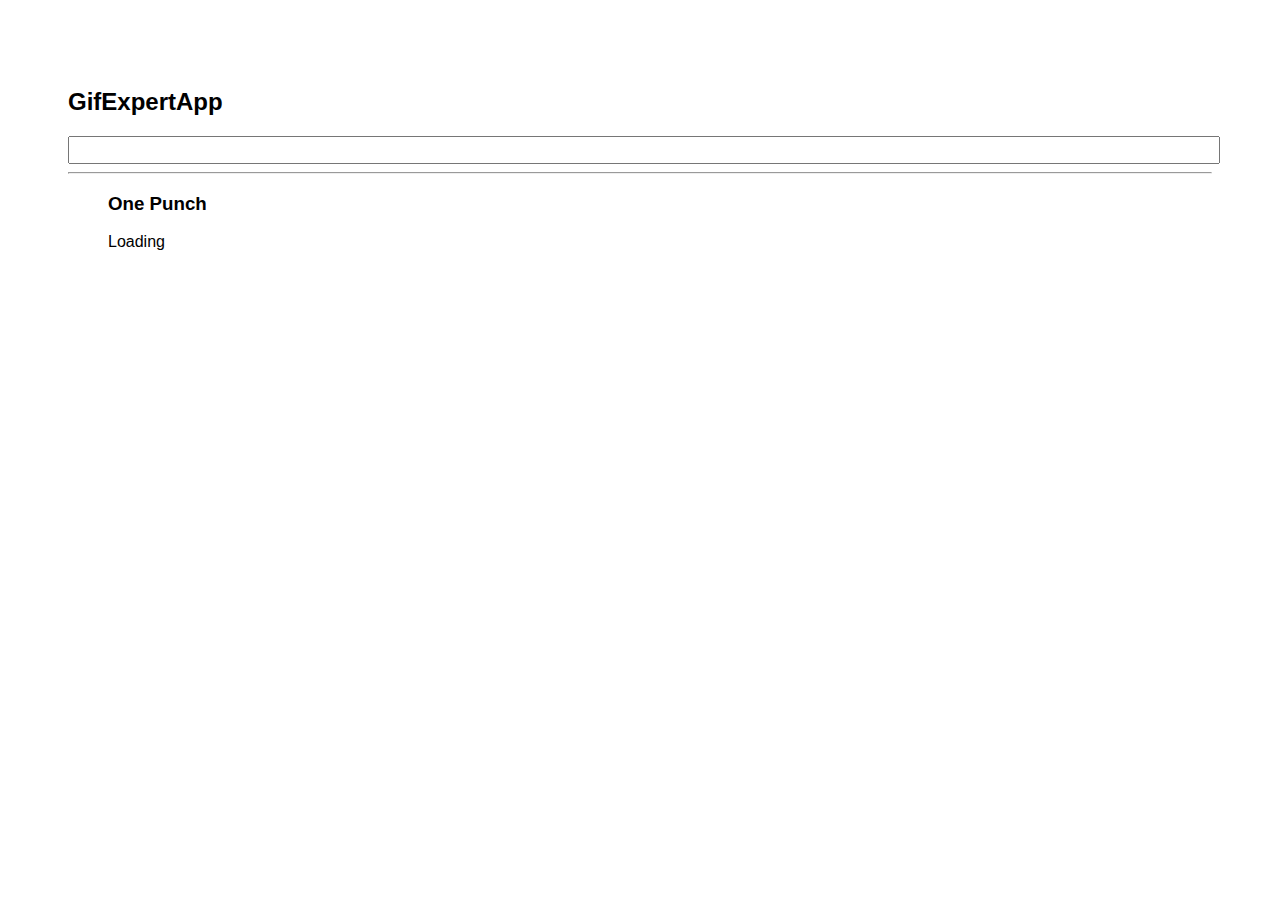
<file: docs/index.html>
<!doctype html>
<html lang="en">

<head>
    <meta charset="utf-8" />
    <link rel="icon" href="./favicon.ico" />
    <meta name="viewport" content="width=device-width,initial-scale=1" />
    <meta name="theme-color" content="#000000" />
    <meta name="description" content="Web site created using create-react-app" />
    <link rel="apple-touch-icon" href="./logo192.png" />
    <link rel="manifest" href="./manifest.json" />
    <link rel="stylesheet" href="https://cdnjs.cloudflare.com/ajax/libs/animate.css/4.1.1/animate.min.css" />
    <title>Expert App</title>
    <link href="./static/css/main.3a61cb48.chunk.css" rel="stylesheet">
</head>

<body><noscript>You need to enable JavaScript to run this app.</noscript>
    <div id="root"></div>
    <script>!function (e) { function r(r) { for (var n, p, f = r[0], i = r[1], l = r[2], c = 0, s = []; c < f.length; c++)p = f[c], Object.prototype.hasOwnProperty.call(o, p) && o[p] && s.push(o[p][0]), o[p] = 0; for (n in i) Object.prototype.hasOwnProperty.call(i, n) && (e[n] = i[n]); for (a && a(r); s.length;)s.shift()(); return u.push.apply(u, l || []), t() } function t() { for (var e, r = 0; r < u.length; r++) { for (var t = u[r], n = !0, f = 1; f < t.length; f++) { var i = t[f]; 0 !== o[i] && (n = !1) } n && (u.splice(r--, 1), e = p(p.s = t[0])) } return e } var n = {}, o = { 1: 0 }, u = []; function p(r) { if (n[r]) return n[r].exports; var t = n[r] = { i: r, l: !1, exports: {} }; return e[r].call(t.exports, t, t.exports, p), t.l = !0, t.exports } p.m = e, p.c = n, p.d = function (e, r, t) { p.o(e, r) || Object.defineProperty(e, r, { enumerable: !0, get: t }) }, p.r = function (e) { "undefined" != typeof Symbol && Symbol.toStringTag && Object.defineProperty(e, Symbol.toStringTag, { value: "Module" }), Object.defineProperty(e, "__esModule", { value: !0 }) }, p.t = function (e, r) { if (1 & r && (e = p(e)), 8 & r) return e; if (4 & r && "object" == typeof e && e && e.__esModule) return e; var t = Object.create(null); if (p.r(t), Object.defineProperty(t, "default", { enumerable: !0, value: e }), 2 & r && "string" != typeof e) for (var n in e) p.d(t, n, function (r) { return e[r] }.bind(null, n)); return t }, p.n = function (e) { var r = e && e.__esModule ? function () { return e.default } : function () { return e }; return p.d(r, "a", r), r }, p.o = function (e, r) { return Object.prototype.hasOwnProperty.call(e, r) }, p.p = "/"; var f = this["webpackJsonpgif-expert-app"] = this["webpackJsonpgif-expert-app"] || [], i = f.push.bind(f); f.push = r, f = f.slice(); for (var l = 0; l < f.length; l++)r(f[l]); var a = i; t() }([])</script>
    <script src="./static/js/2.c2141f2b.chunk.js"></script>
    <script src="./static/js/main.029c30cc.chunk.js"></script>
</body>

</html>
</file>
<file: docs/static/css/main.3a61cb48.chunk.css>
*{font-family:Helvetica,Arial,sans-serif}body{padding:60px}input{color:grey;font-size:1.2rem;width:100%}.card-grid{display:flex;flex-direction:row;flex-wrap:wrap}.card{align-content:center;border:1px solid grey;border-radius:6px;margin-bottom:10px;margin-right:10px;overflow:hidden}.card p{padding:5px;text-align:center}.card img{max-height:170px}
/*# sourceMappingURL=main.3a61cb48.chunk.css.map */
</file>
